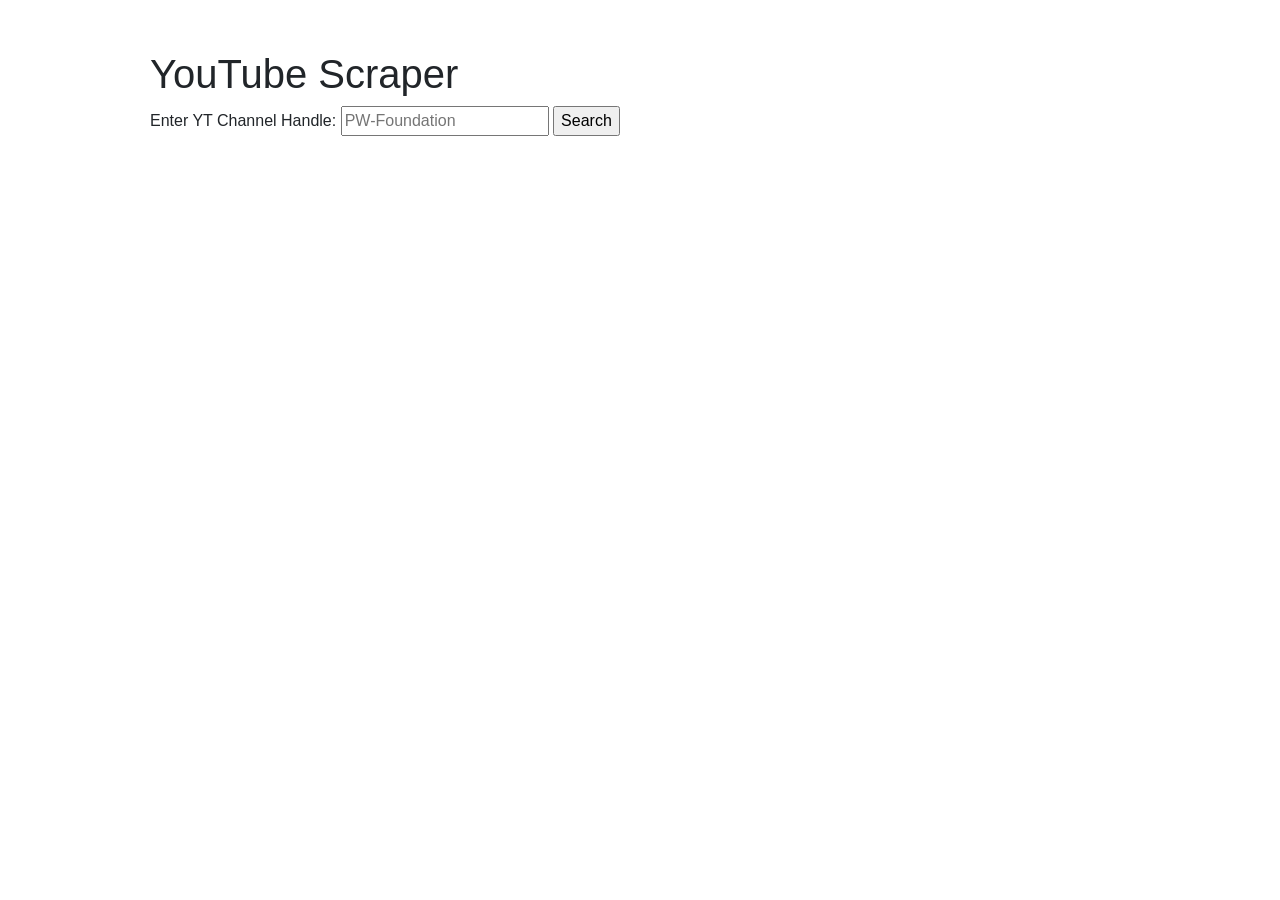
<file: templates/index.html>
<!DOCTYPE html>
<html>
<head>
	    <!-- Required meta tags -->
    <meta charset="utf-8">
    <meta name="viewport" content="width=device-width, initial-scale=1, shrink-to-fit=no">

    <!-- Bootstrap CSS -->
    <link rel="stylesheet" href="https://cdn.jsdelivr.net/npm/bootstrap@4.1.3/dist/css/bootstrap.min.css" integrity="sha384-MCw98/SFnGE8fJT3GXwEOngsV7Zt27NXFoaoApmYm81iuXoPkFOJwJ8ERdknLPMO" crossorigin="anonymous">

      <style>
    body {
      position: absolute;
      top: 50px;
      left: 150px;
    }
  </style>



    <title>YT Scraper</title>
	<meta charset="utf-8">
	<meta name="viewport" content="width=device-width, initial-scale=1">
	<title></title>
</head>
<body>
	    <!-- Optional JavaScript -->
    <!-- jQuery first, then Popper.js, then Bootstrap JS -->
    <script src="https://code.jquery.com/jquery-3.3.1.slim.min.js" integrity="sha384-q8i/X+965DzO0rT7abK41JStQIAqVgRVzpbzo5smXKp4YfRvH+8abtTE1Pi6jizo" crossorigin="anonymous"></script>
    <script src="https://cdn.jsdelivr.net/npm/popper.js@1.14.3/dist/umd/popper.min.js" integrity="sha384-ZMP7rVo3mIykV+2+9J3UJ46jBk0WLaUAdn689aCwoqbBJiSnjAK/l8WvCWPIPm49" crossorigin="anonymous"></script>
    <script src="https://cdn.jsdelivr.net/npm/bootstrap@4.1.3/dist/js/bootstrap.min.js" integrity="sha384-ChfqqxuZUCnJSK3+MXmPNIyE6ZbWh2IMqE241rYiqJxyMiZ6OW/JmZQ5stwEULTy" crossorigin="anonymous"></script>



	<h1>YouTube Scraper</h1>

	<form action="/details" method="post">
		<label for="text">Enter YT Channel Handle:</label>
		<input type="text" id="text" name="text" placeholder="PW-Foundation">
		<input type="submit" value="Search">

</body>
</html>
</file>
